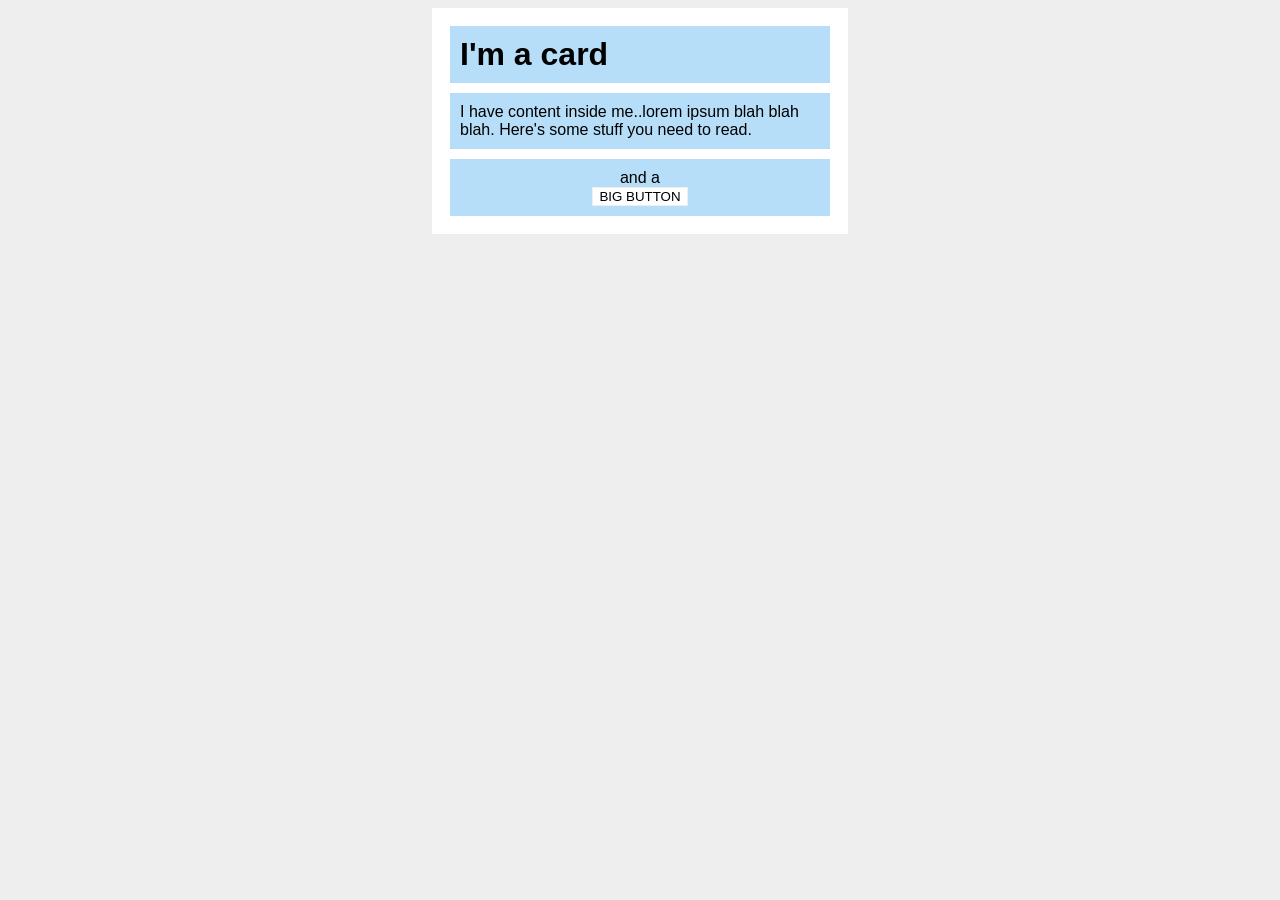
<file: foundations/block-and-inline/02-margin-and-padding-2/index.html>
<!DOCTYPE html>
<html lang="en">
  <head>
    <meta charset="UTF-8">
    <meta http-equiv="X-UA-Compatible" content="IE=edge">
    <meta name="viewport" content="width=device-width, initial-scale=1.0">
    <title>Margin and Padding exercise 2</title>
    <link rel="stylesheet" href="style.css">
  </head>
  <body>
    <div class="card">
      <h1 class="title">I'm a card</h1>
      <div class="content">I have content inside me..lorem ipsum blah blah blah. Here's some stuff you need to read.</div>
      <div class="button-container">and a <br><button>BIG BUTTON</button></div>
    </div>
  </body>
</html>
</file>
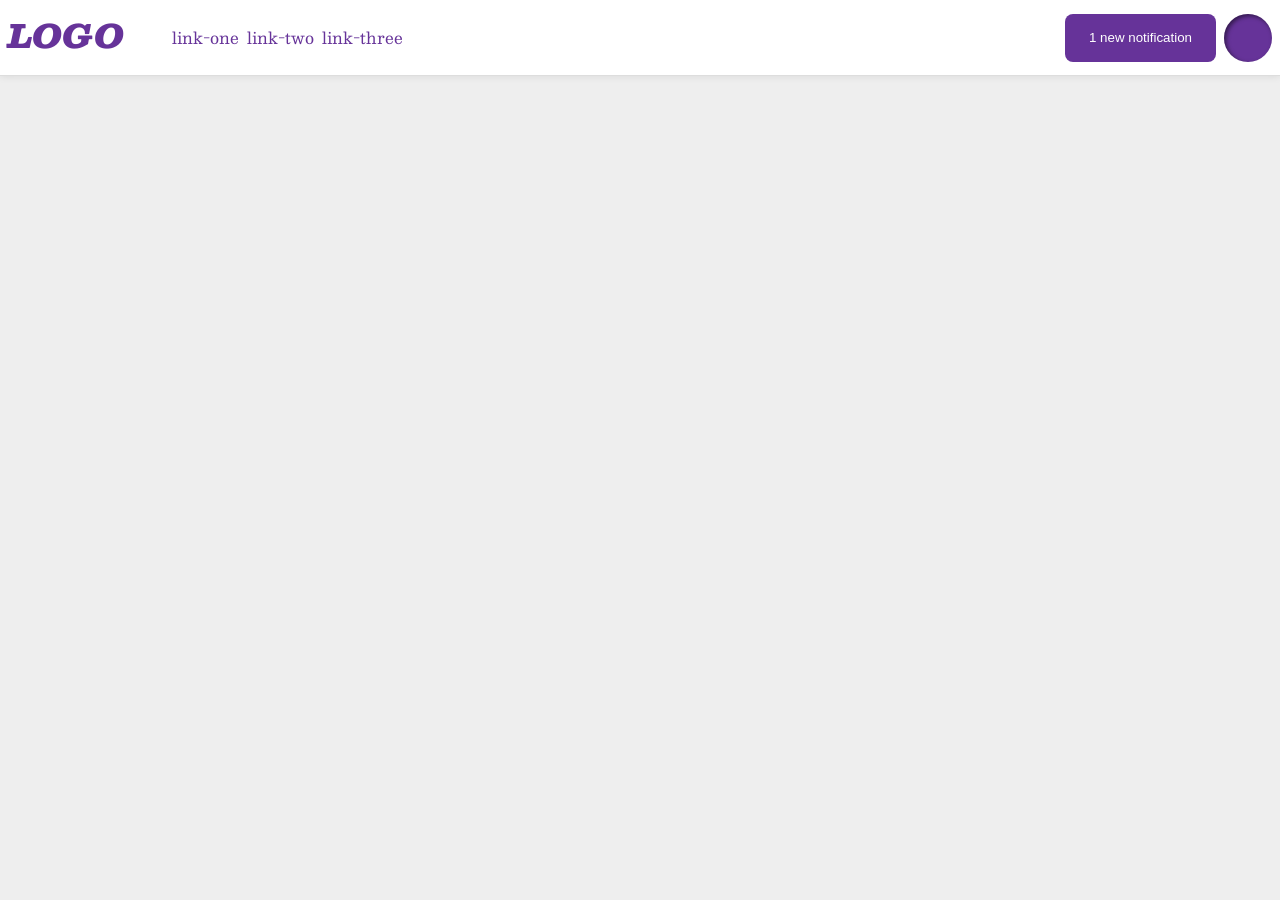
<file: foundations/flex/03-flex-header-2/index.html>
<!DOCTYPE html>
<html lang="en">
  <head>
    <meta charset="UTF-8">
    <meta http-equiv="X-UA-Compatible" content="IE=edge">
    <meta name="viewport" content="width=device-width, initial-scale=1.0">
    <title>Flex Header 2</title>
    <link rel="stylesheet" href="style.css">
  </head>
  <body>
    <div class="header">

      <div class="left-side">
        <div class="logo">
          LOGO
        </div>
        <ul class="links">
          <li><a href="https://google.com">link-one</a></li>
          <li><a href="https://google.com">link-two</a></li>
          <li><a href="https://google.com">link-three</a></li>
        </ul>
      </div>

      <div class="right-side">
        <button class="notifications">
          1 new notification
        </button>
        <div class="profile-image"></div>
      </div>
      
    </div>
  </body>
</html>
</file>
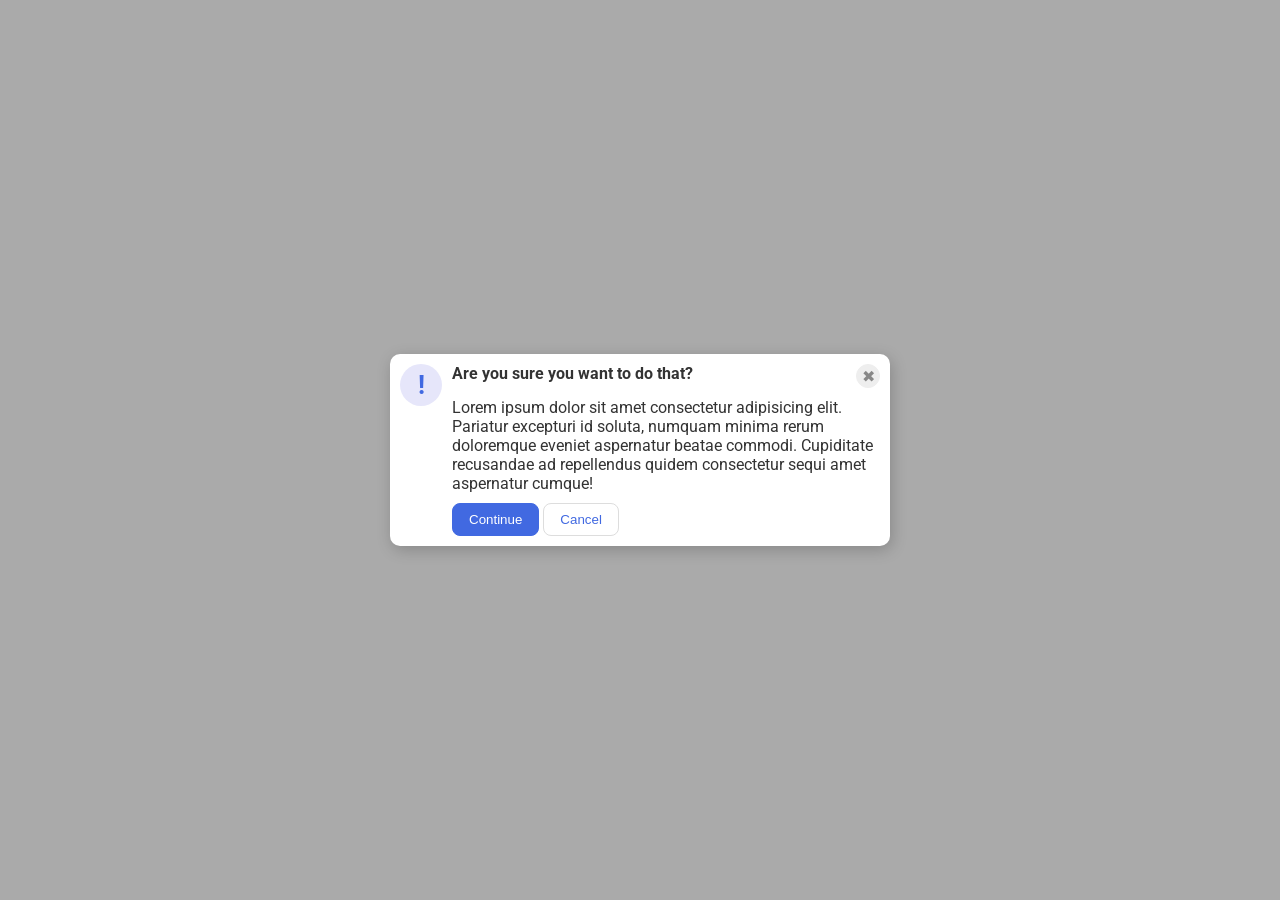
<file: foundations/flex/05-flex-modal/index.html>
<!DOCTYPE html>
<html lang="en">
  <head>
    <meta charset="UTF-8">
    <meta http-equiv="X-UA-Compatible" content="IE=edge">
    <meta name="viewport" content="width=device-width, initial-scale=1.0">
    <link rel="stylesheet" href="style.css">
    <title>Modal</title>
  </head>
  <body>
    <div class="modal">

      <div class="icon">!</div>

      <div class="content">

        <div class="top-row">
          <div class="header">Are you sure you want to do that?</div>
          <button class="close-button">✖</button>
        </div>

        <div class="middle-row">
          <div class="text">Lorem ipsum dolor sit amet consectetur adipisicing elit. Pariatur excepturi id soluta, numquam minima rerum doloremque eveniet aspernatur beatae commodi. Cupiditate recusandae ad repellendus quidem consectetur sequi amet aspernatur cumque!</div>
        </div>

        <div class="bottom-row">
          <button class="continue">Continue</button>
          <button class="cancel">Cancel</button>
        </div>
        
      </div>
    </div>
  </body>
</html>
</file>
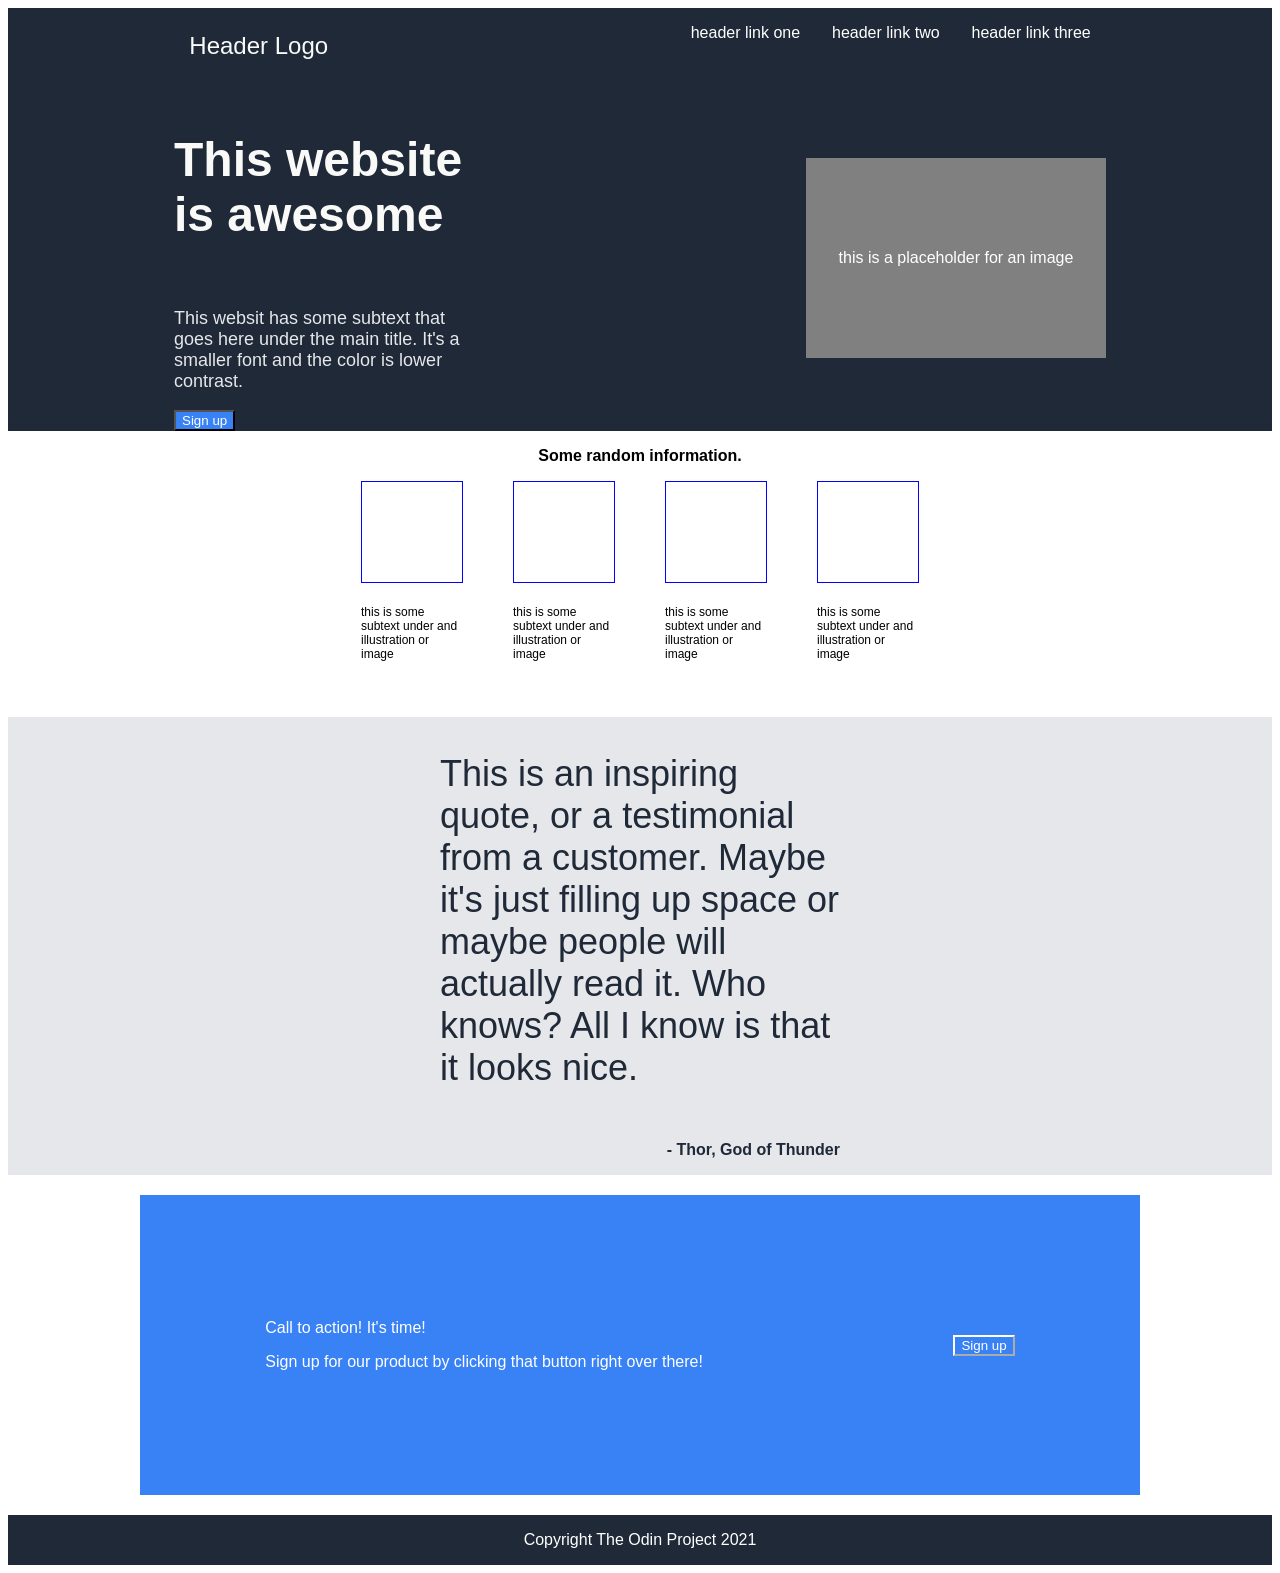
<file: foundations/flex/landing-page/index.html>
<!DOCTYPE html>
<html lang="en">
    <head>
        <meta charset="UTF-8">
        <title>Landing Page</title>
        <link rel="stylesheet" href="style.css">
    </head>
    <body>
        <div class="container">
            <div class="first hero">
                <div class="first-a">
                    <p>
                        Header Logo
                    </p>
                </div>
                <div class="first-b">
                    <p>header link one</p>
                    <p>header link two</p>
                    <p>header link three</p>
                </div>
            </div>
            <div class="second hero">
                <div class="second-a">
                    <p id="second-a-p-title">
                        This website is awesome
                    </p>
                    <p id="second-a-p-content">
                        This websit has some subtext that goes here under the main title. It's a smaller font and the color is lower contrast.
                    </p>
                    <button id="second-a-button">
                        Sign up
                    </button>
                </div>
                <div class="second-b">
                    <p>
                        this is a placeholder for an image
                    </p>
                </div>
            </div>
            <div class="third">
                <div class="third-a">
                    <p>Some random information.</p>
                </div>
                <div class="third-b">
                    <div class="third-b-1">
                        <div class="third-b-blue"></div>
                        <p class="third-b-text">this is some subtext under and illustration or image</p>
                    </div>
                    <div class="third-b-1">
                        <div class="third-b-blue"></div>
                        <p class="third-b-text">this is some subtext under and illustration or image</p>
                    </div>
                    <div class="third-b-1">
                        <div class="third-b-blue"></div>
                        <p class="third-b-text">this is some subtext under and illustration or image</p>
                    </div>
                    <div class="third-b-1">
                        <div class="third-b-blue"></div>
                        <p class="third-b-text">this is some subtext under and illustration or image</p>
                    </div>
                </div>
            </div>
            <div class="fourth">
                <div class="fourth-a">
                    <p id="quote-text">This is an inspiring quote, or a testimonial from a customer. Maybe it's just filling up space or maybe people will actually read it. Who knows? All I know is that it looks nice.</p>
                    <p id="quote-person">- Thor, God of Thunder</p>
                </div>
            </div>
            <div class="fifth">
                <div class="fifth-a">
                    <div class="fifth-a-1">
                        <p>Call to action! It's time!</p>
                        <p>Sign up for our product by clicking that button right over there!</p>
                    </div>
                    <div class="fifth-a-2">
                        <button id="fifth-button">Sign up</button>
                    </div>
                </div>
            </div>
            <div class="sixth hero">
                <p>Copyright The Odin Project 2021</p>
            </div>

        </div>
  </body>
</html>
</file>
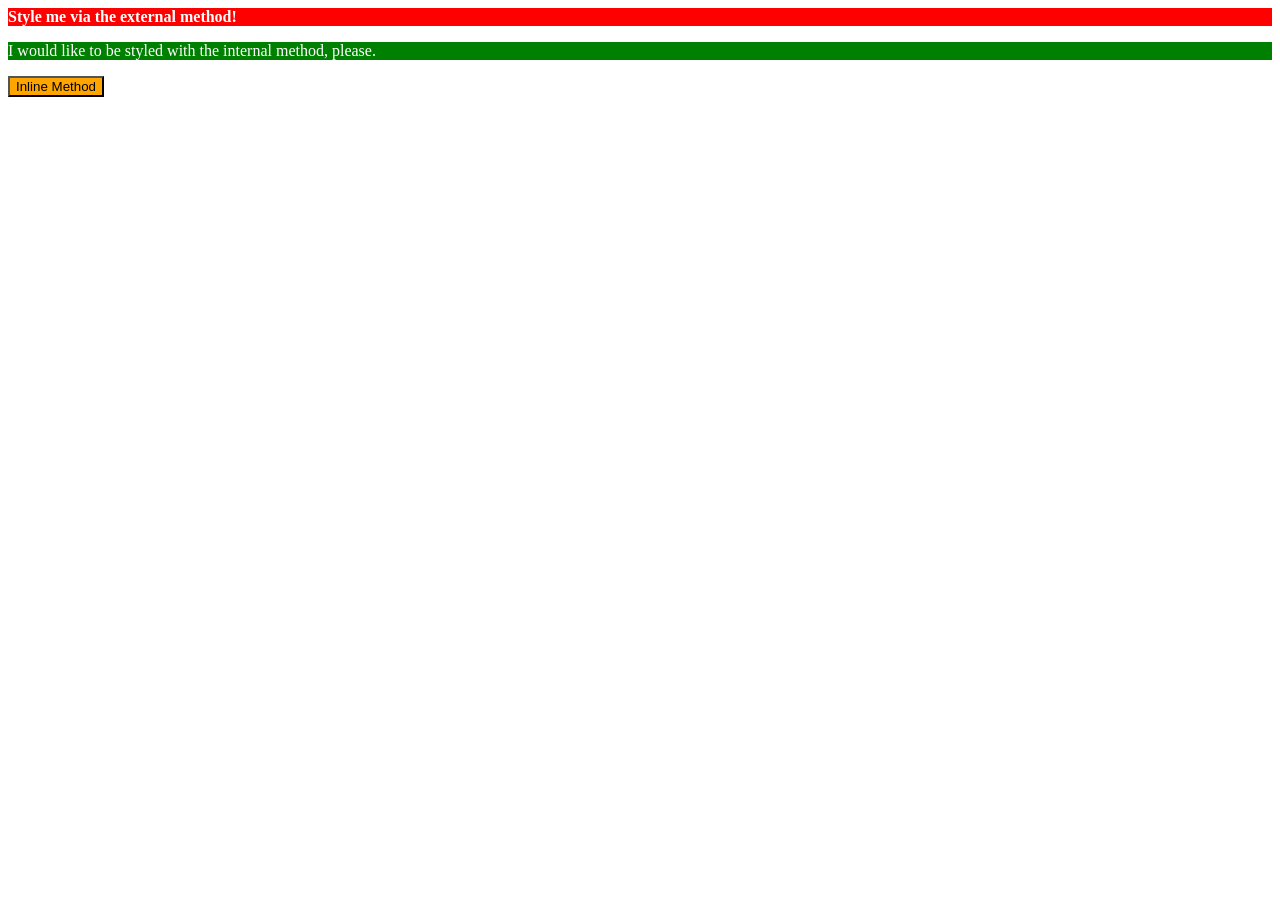
<file: foundations/intro-to-css/01-css-methods/index.html>
<!DOCTYPE html>
<html lang="en">
  <head>
    <meta charset="UTF-8">
    <meta http-equiv="X-UA-Compatible" content="IE=edge">
    <meta name="viewport" content="width=device-width, initial-scale=1.0">
    <link rel="stylesheet" href="styles.css">
    <title>Methods for Adding CSS</title>
  </head>
  <body>
    <div>Style me via the external method!</div>
    <p>I would like to be styled with the internal method, please.</p>
    <button>Inline Method</button>
  </body>
</html>
</file>
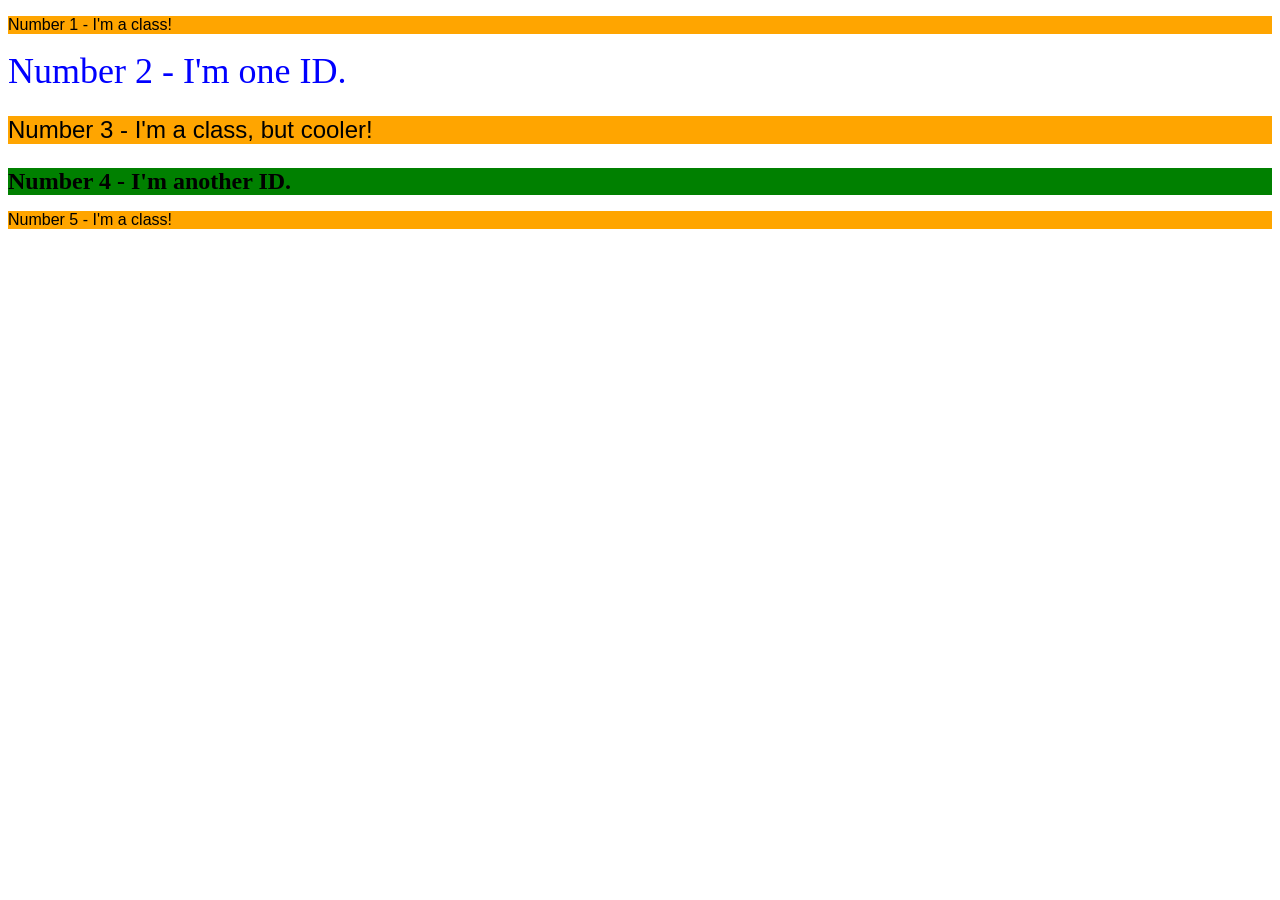
<file: foundations/intro-to-css/02-class-id-selectors/index.html>
<!DOCTYPE html>
<html lang="en">
  <head>
    <meta charset="UTF-8">
    <meta http-equiv="X-UA-Compatible" content="IE=edge">
    <meta name="viewport" content="width=device-width, initial-scale=1.0">
    <title>Class and ID Selectors</title>
    <link rel="stylesheet" href="style.css">
  </head>
  <body>
    <p class="orange-background">Number 1 - I'm a class!</p>
    <div id="number-1">Number 2 - I'm one ID.</div>
    <p class="orange-background" style="font-size: 24px">Number 3 - I'm a class, but cooler!</p>
    <div id="number-4">Number 4 - I'm another ID.</div>
    <p class="orange-background">Number 5 - I'm a class!</p>
  </body>
</html>
</file>
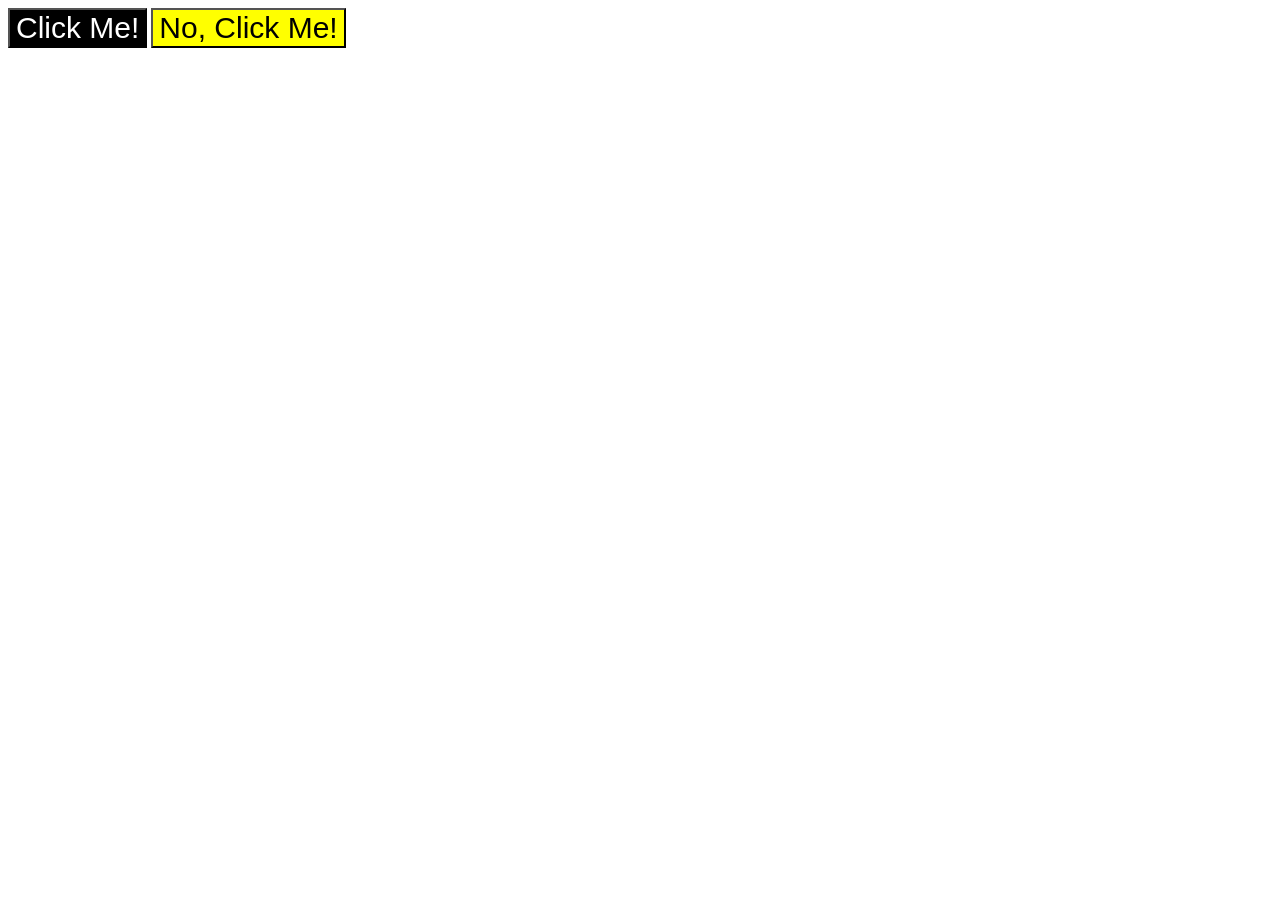
<file: foundations/intro-to-css/03-grouping-selectors/index.html>
<!DOCTYPE html>
<html lang="en">
  <head>
    <meta charset="UTF-8">
    <meta http-equiv="X-UA-Compatible" content="IE=edge">
    <meta name="viewport" content="width=device-width, initial-scale=1.0">
    <title>Grouping Selectors</title>
    <link rel="stylesheet" href="style.css">
  </head>
  <body>
    <button class="first">Click Me!</button>
    <button class="second">No, Click Me!</button>
  </body>
</html>
</file>
<file: foundations/block-and-inline/02-margin-and-padding-2/style.css>
body {
  background: #eee;
  font-family: sans-serif;
}

.card {
  width: 400px;
  background: #fff;
  margin: auto;
  padding: 8px;
}

button {
  background: white;
  border: 1px solid #eee;
}

.title, 
.content,
.button-container {
  background: #b6def8;
  padding: 10px;
  margin: 10px;
}

.button-container {
  text-align: center;
}

.title {
  padding-top: 20 px;
}
</file>
<file: foundations/flex/03-flex-header-2/style.css>
/* this is some magical font-importing.  
you'll learn about it later. */
@import url('https://fonts.googleapis.com/css2?family=Besley:ital,wght@0,400;1,900&display=swap');

body {
  margin: 0;
  background: #eee;
  font-family: Besley, serif;
}

.header {
  background: white;
  border-bottom: 1px solid #ddd;
  box-shadow: 0 0 8px rgba(0,0,0,.1);
}

.profile-image {
  background: rebeccapurple;
  box-shadow: inset 2px 2px 4px rgba(0,0,0,.5);
  border-radius: 50%;
  width: 48px;
  height: 48px;
}

.logo {
  color: rebeccapurple;
  font-size: 32px;
  font-weight: 900;
  font-style: italic;
}

button {
  border: none;
  border-radius: 8px;
  background: rebeccapurple;
  color: white;
  padding: 8px 24px;
}

a {
  /* this removes the line under our links */
  text-decoration: none;
  color: rebeccapurple;
}

ul {
  list-style-type: none;
}

/* SOLUTION */

.header {
  display: flex;
  justify-content: space-between;
  align-items: center;
}

.right-side {
  margin: 8px;
  display: flex;
  gap: 8px;
}

.left-side {
  margin: 8px;
  display: flex;
  gap: 8px;
}

.links {
  display: flex;
  gap: 8px;
}
</file>
<file: foundations/flex/05-flex-modal/style.css>
@import url('https://fonts.googleapis.com/css2?family=Roboto:wght@400;700&display=swap');

html, body {
  height: 100%;
}

body {
  font-family: Roboto, sans-serif;
  margin: 0;
  background: #aaa;
  color: #333;
  /* I'll give you this one for free lol */
  display: flex;
  align-items: center;
  justify-content: center;
}

.modal {
  background: white;
  width: 480px;
  border-radius: 10px;
  box-shadow: 2px 4px 16px rgba(0,0,0,.2);
}

.icon {
  color: royalblue;
  font-size: 26px;
  font-weight: 700;
  background: lavender;
  width: 42px;
  height: 42px;
  border-radius: 50%;
  display: flex;
  align-items: center;
  justify-content: center;
}

.close-button {
  background: #eee;
  border-radius: 50%;
  color: #888;
  font-weight: 400;
  font-size: 16px;
  height: 24px;
  width: 24px;
  display: flex;
  align-items: center;
  justify-content: center;
  border: 1px solid #eee;
  padding: 0;
}

button {
  cursor: pointer;
  padding: 8px 16px;
  border-radius: 8px;
}

button.continue {
  background: royalblue;
  border: 1px solid royalblue;
  color: white;
}

button.cancel {
  background: white;
  border: 1px solid #ddd;
  color: royalblue;
}

/* SOLUTION */

.modal {
  display: flex;
  justify-content: space-between; 
  padding: 10px;
  /* gap: 40px; */
}

.content {
  display: flex;
  justify-content: flex-start;
  flex-direction: column;
  padding-left: 10px;
}

.header {
  font-weight: bold;
}

.icon {
  flex-shrink: 0;
}

.top-row {
  display: flex;
  justify-content: space-between;
  padding-bottom: 10px;
}

.middle-row {
  display: flex;
  padding-bottom: 10px; 
}

.bottom-row {
  display: flex
  gap: 8px;
}
</file>
<file: foundations/flex/landing-page/style.css>
/* GENERAL */
.container{
    display: flex;
    flex-direction: column;
    flex: 1;
    justify-content: center;
    font-family: 'Roboto', sans-serif;
    color: white;
}
.hero{
    background-color: #1F2937;
}
/* FIRST CONTAINER */
.first{
    display: flex;
    justify-content: space-around;
}
.first-a{
    font-size: 24px;
    color: #F9FAF8;
}
.first-b{
    display: flex;
    flex-direction: row;
    justify-content: space-between;;
    width: 400px; 
}
/* SECOND CONTAINER */
.second{
    display: flex;
    flex-direction: row;
    justify-content: space-around;
    align-items: center;
}
.second-a{
    display: flex;
    flex-direction: column;
    align-items: flex-start;
}
#second-a-p-title{
    font-size: 48px;
    color: #F9FAF8;
    font-weight: 900;
}
#second-a-p-content{
    font-size: 18px;
    color: #E5E7EB;
}
.second-a,.second-b{
    width: 300px;
}
.second-b{
    display: flex;
    justify-content: center;
    align-items: center;
    background-color: gray;
    height: 200px
}
#second-a-button{
    background-color: #3882F6;
    color: white;
}
/* THIRD CONTAINTER */
.third{
    display: flex;
    flex-direction: column;
    justify-content: center;
    align-items: center;
}
.third-a{
    color: black;
    font-weight: 900;
}
.third-b{
    display: flex;
    color: black;
    font-size: 12px;
    gap: 50px;
}
.third-b-1{
    display: flex;
    flex-direction: column;
    gap:10px;
}
.third-b-blue{
    border: 1px solid blue;
    height: 100px;
    width: 100px;
}
.third-b-text{
    height: 100px;
    width: 100px;
}

/* FOURTH CONTAINER */
.fourth{
    color: #1F2937;;
    background-color: #E5E7EB;
    display: flex;
    justify-content: center;
}
.fourth-a{
    width: 400px;
    display: flex;
    flex-direction: column;
    justify-content: space-around;
}
#quote-text{
    font-size: 36px;
    font-weight: 300;
    align-self: flex-start;
}
#quote-person{
    align-self: flex-end;
    font-weight: 900;
}

/* FIFTH CONTAINER */
.fifth{
    display: flex;
    justify-content: center;
    align-items: center;
}
.fifth-a{
    display: flex;
    justify-content: space-around;
    align-items: center;
    width: 1000px;
    height: 300px;
    background-color: #3882F6;
    margin: 20px;
}
#fifth-button{
    background-color: #3882F6;
    border-color: white;
    color: white;
}

/* SIXTH CONTAINER */
.sixth{
    display: flex;
    justify-content: center;
}
</file>
<file: foundations/intro-to-css/01-css-methods/styles.css>
div {
    background-color: red;
    color: white;
    font-weight: bold;
}
p {
    color: white;
    background-color: green;
}

button {
    background-color: orange;
    outline: none;
}
</file>
<file: foundations/intro-to-css/02-class-id-selectors/style.css>
/* Add CSS Styling */
.orange-background {
    background-color: rgb(255, 165, 0);
    color: black;
    font-family: Verdana, Geneva, Tahoma, sans-serif;
}
#number-1{
    color: blue;
    font-size: 36px;
}
#number-4{
    background-color: green;
    font-weight: bold;
    color: black;
    font-size: 24px;
}
</file>
<file: foundations/intro-to-css/03-grouping-selectors/style.css>
/* Add CSS Styling */
.first,
.second{
    font-size:30px;
}
.first{
    background-color: black;
    color: white;
}
.second{
    background-color: yellow;
    color: black;
}
</file>
